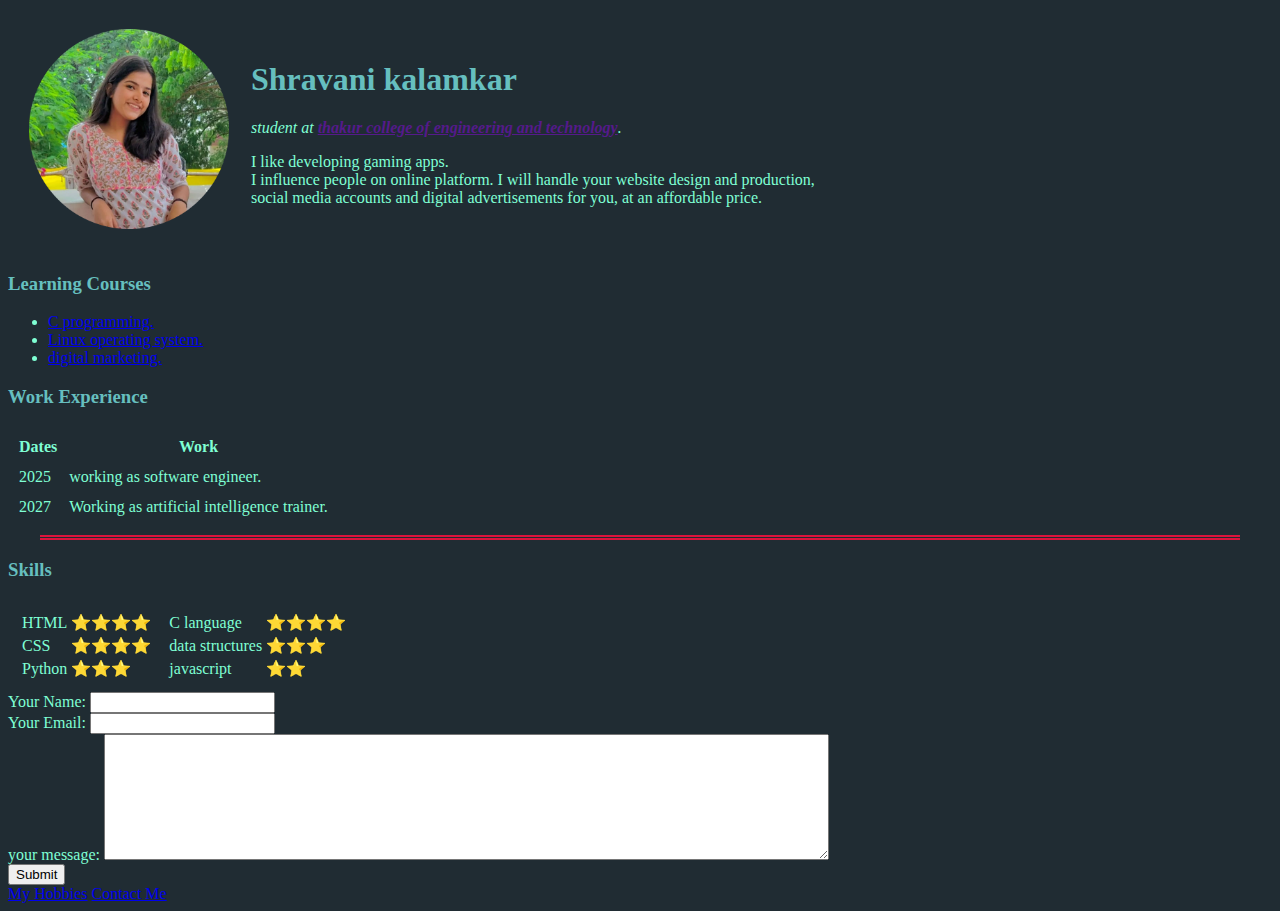
<file: index.html>
<!DOCTYPE html>
<html lang="en">
  <head>
    <meta charset="UTF-8" />
    <title>Shravani's Personal Site</title>
    <link rel="stylesheet" href="./css/style.css">
    <style>
      body{
        background-color:hotpink;
        color:aquamarine;
      }
      hr{
        border-style: none;
        border-top-style:double;
        border-color:crimson;
        border width:5px;
        width:95%;
      }
      img{
        height:200px;
      }
    </style>
  </head>

  <body style="background-color: #202C33;">
    <table cellspacing="20">
      <tr>
        <td>
          <img src="images/shrav-modified.png" alt="Shravani Profile Picture" />
        </td>
        <td>
          <h1>Shravani kalamkar </h1>
          <p>
            <em
              >student at 
              <strong><a href=>thakur college of engineering and technology</a></strong
              >.</em
            >
          </p>
          <p>
            I like developing gaming apps. <br />I influence people on online platform. I will
            handle your website design and production, <br />social media
            accounts and digital advertisements for you, at an affordable price.
          </p>
        </td>
      </tr>
    </table>

    <h3>Learning Courses</h3>

    <ul>
      <li>
        <a href="https://datatalks.in/">C programming.</a>
      </li>
      <li><a href="https://datatalks.in/">Linux operating system.</a></li>
      <li>
        <a href="https://datatalks.in/"
          >digital marketing.</a
        >
      </li>
    </ul>

    <h3>Work Experience</h3>
    <table cellspacing="10">
      <thead>
        <th>Dates</th>
        <th>Work</th>
      </thead>
      <tbody>
        <tr>
          <td>2025</td>
          <td>working as software engineer.</td>
        </tr>
        <tr>
          <td>2027</td>
          <td>Working as artificial intelligence trainer.</td>
        </tr>
      </tbody>
    </table>
    <hr />

    <h3>Skills</h3>
    <table cellspacing="10">
      <tr>
        <td>
          <table>
            <tr>
              <td>HTML</td>
              <td>⭐⭐⭐⭐</td>
            </tr>
            <tr>
              <td>CSS</td>
              <td>⭐⭐⭐⭐</td>
            </tr>
            <tr>
              <td>Python</td>
              <td>⭐⭐⭐</td>
            </tr>
          </table>
        </td>
        <td>
          <table>
            <tr>
              <td>C language</td>
              <td>⭐⭐⭐⭐</td>
            </tr>
            <tr>
              <td>data structures</td>
              <td>⭐⭐⭐</td>
            </tr>
            <tr>
              <td>javascript</td>
              <td>⭐⭐</td>
            </tr>
          </table>
        </td>
      </tr>
    </table>
    <form action="mailto: shravanisk209@gmail.com" method="post" enctype="text/plain">
      <label>Your Name:</label>
      <input type="text" name="yourname" value="" /><br />
      <label>Your Email:</label>
      <input type="email" name="yourEmail" value="" /><br />
      <label>your message:</label>
      <textarea name="name" rows="8" cols="88"></textarea><br />
      <input type="submit" name="" />
    </form>
    
    <a href="hobbies.html">My Hobbies</a>  <a href="contact.html">Contact Me</a>

    
  </body>
</html>
</file>
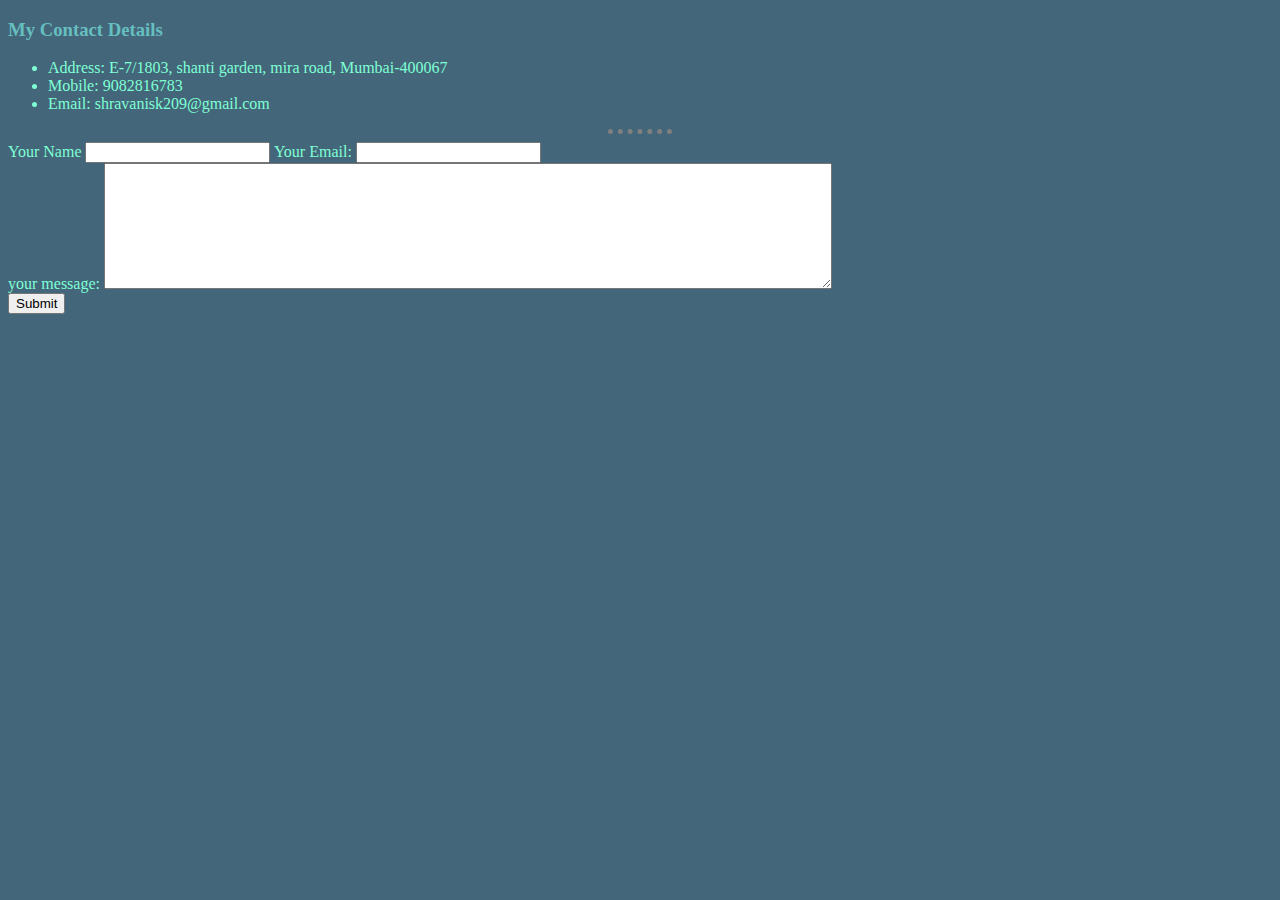
<file: contact.html>
<!DOCTYPE html>
<html lang="en">
  <head>
    <meta charset="UTF-8" />
    <meta http-equiv="X-UA-Compatible" content="IE=edge" />
    <meta name="viewport" content="width=device-width, initial-scale=1.0" />
    <title>Contact Me</title>
    <link rel="stylesheet" href="./css/style.css">
    <style>
      body{
       background-color:blueviolet;
       color:aquamarine;
     }
   </style>
  </head>
  <body style="background-color: #43667a;">
    <h3>My Contact Details</h3>
    <ul>
      <li>Address: E-7/1803, shanti garden, mira road, Mumbai-400067</li>
      <li>Mobile: 9082816783</li>
      <li>Email: shravanisk209@gmail.com</li>
    </ul>

    <hr />

    <form class="" action="index.html" method="post">
      <label>Your Name</label>
      <input type="text" name="" value="">
      <label>Your Email:</label>
      <input type="email" name="yourEmail" value="" /><br />
      <label>your message:</label>
      <textarea name="name" rows="8" cols="88"></textarea><br />
      <input type="submit" name="" />
    </form>
    
    
    
    </form>
  </body>
</html>
</file>
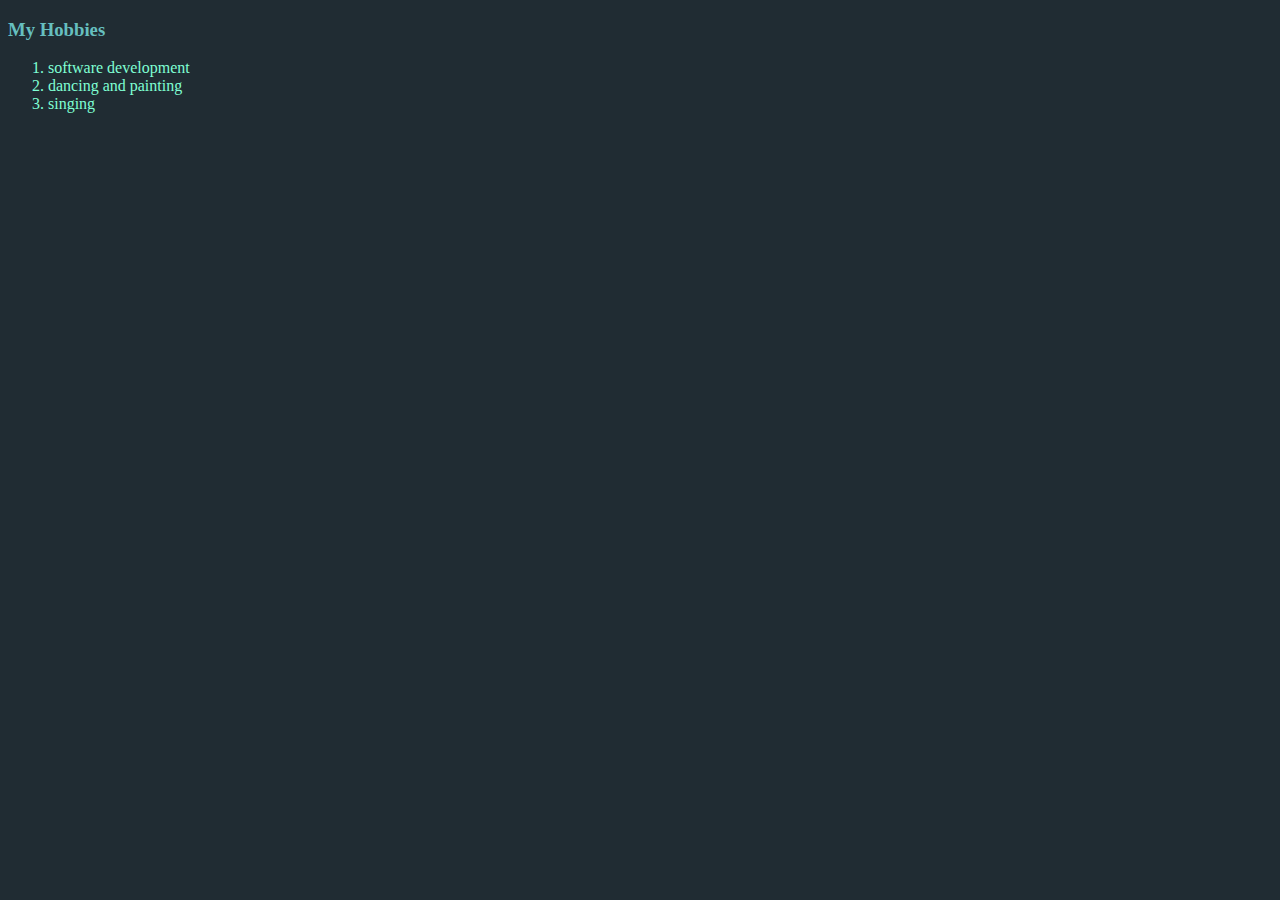
<file: hobbies.html>
<!DOCTYPE html>
<html lang="en">
<head>
    <meta charset="UTF-8">
    <meta http-equiv="X-UA-Compatible" content="IE=edge">
    <meta name="viewport" content="width=device-width, initial-scale=1.0">
    <title>My Hobbies</title>
    <link rel="stylesheet" href="./css/style.css">
    <style>
      body{
       background-color:blueviolet;
       color:aquamarine;
     }
   </style>
</head>
<body style="background-color: #202C33;">
    <h3>My Hobbies</h3>
    <ol>
      <li>software development</li>
      <li>dancing and  painting</li>
      <li>singing</li>
    </ol> 
</body>
</html>
</file>
<file: css/style.css>
body{
    background-color: #eaf6f6;
  }
  hr{
      border-style: none;
      border-top-style: dotted;
      border-color: grey;
      border-width: 5px;
      width: 5%;
  }
  h1, h3{
    color: #66bfbf;
  }
</file>
